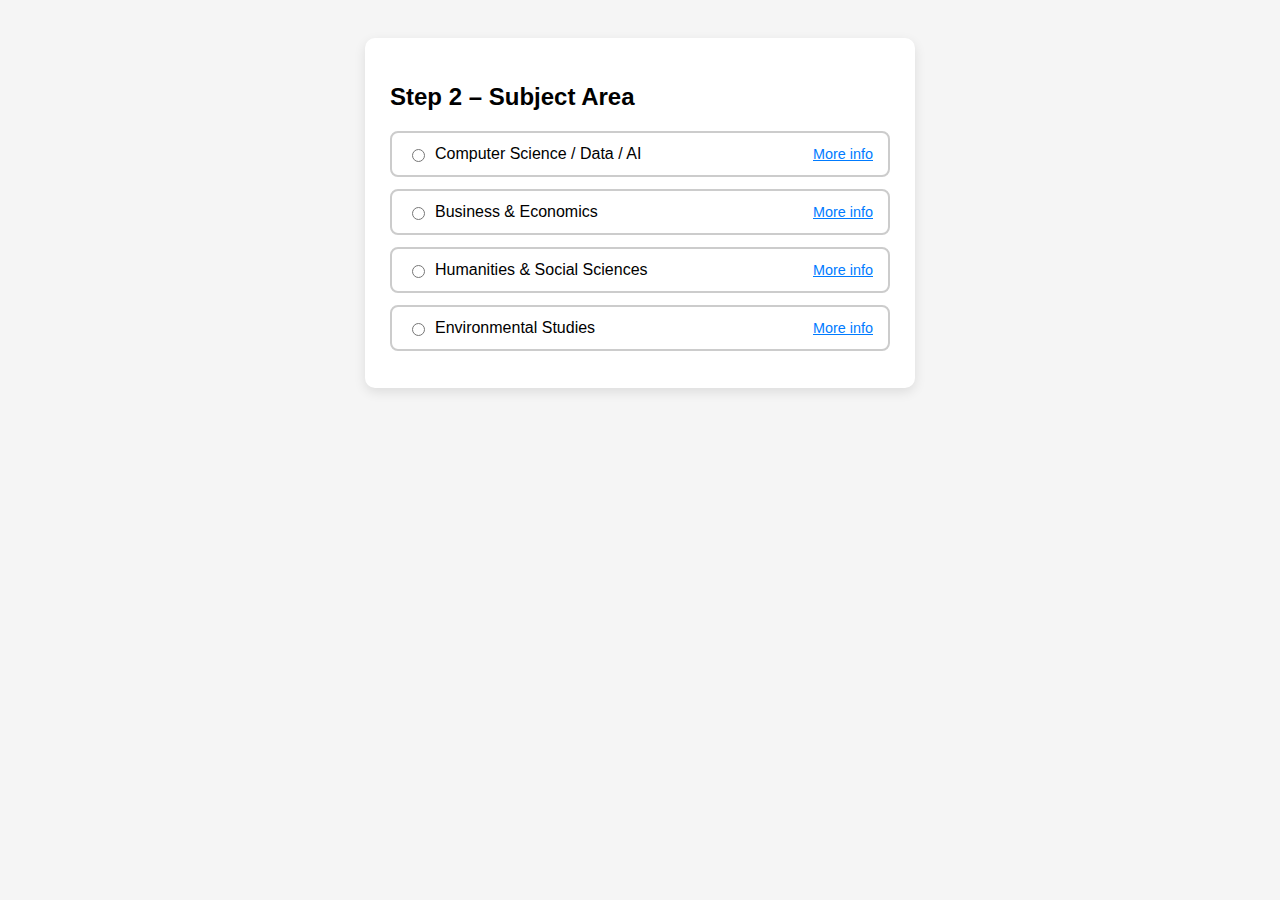
<file: eng_med.html>
<!DOCTYPE html>
<html lang="en">
<head>
  <meta charset="UTF-8" />
  <meta name="viewport" content="width=device-width, initial-scale=1.0"/>
  <title>Step 2 – Subject Area</title>
  <style>
    body {
      font-family: Arial, sans-serif;
      background-color: #f5f5f5;
      padding: 30px;
    }

    .step-container {
      max-width: 500px;
      margin: auto;
      background-color: #fff;
      padding: 25px;
      border-radius: 10px;
      box-shadow: 0 4px 12px rgba(0,0,0,0.1);
    }

    h2 {
      margin-bottom: 20px;
    }

    .subject-option {
      display: flex;
      align-items: center;
      justify-content: space-between;
      padding: 12px 15px;
      margin-bottom: 12px;
      border: 2px solid #ccc;
      border-radius: 8px;
      cursor: pointer;
      transition: border-color 0.3s, background-color 0.3s;
    }

    .subject-option:hover {
      border-color: #007bff;
      background-color: #f0f8ff;
    }

    .subject-option input[type="radio"] {
      margin-right: 10px;
      accent-color: #007bff;
    }

    .subject-option span {
      display: flex;
      align-items: center;
      flex-grow: 1;
    }

    .subject-option input[type="radio"]:checked + span {
      font-weight: bold;
      color: #007bff;
    }

    .subject-option a {
      font-size: 0.9em;
      color: #007bff;
      text-decoration: underline;
      margin-left: 15px;
    }

    .subject-option a:hover {
      text-decoration: none;
    }
  </style>
</head>
<body>

  <div class="step-container">
    <h2>Step 2 – Subject Area</h2>
    <form>

      <label class="subject-option">
        <input type="radio" id="cs" name="subject" value="Computer Science">
        <span>Computer Science / Data / AI</span>
        <a href="IT_form.php">More info</a>
      </label>

      <label class="subject-option">
        <input type="radio" id="business" name="subject" value="Business">
        <span>Business & Economics</span>
        <a href="Business_form.php" target="_blank" onclick="event.stopPropagation();">More info</a>
      </label>

      <label class="subject-option">
        <input type="radio" id="humanities" name="subject" value="Humanities">
        <span>Humanities & Social Sciences</span>
        <a href="HR_form.php" target="_blank" onclick="event.stopPropagation();">More info</a>
      </label>

      <label class="subject-option">
        <input type="radio" id="environment" name="subject" value="Environmental Studies">
        <span>Environmental Studies</span>
        <a href="environment_form.php" target="_blank" onclick="event.stopPropagation();">More info</a>
      </label>

    </form>
  </div>

</body>
</html>
</file>
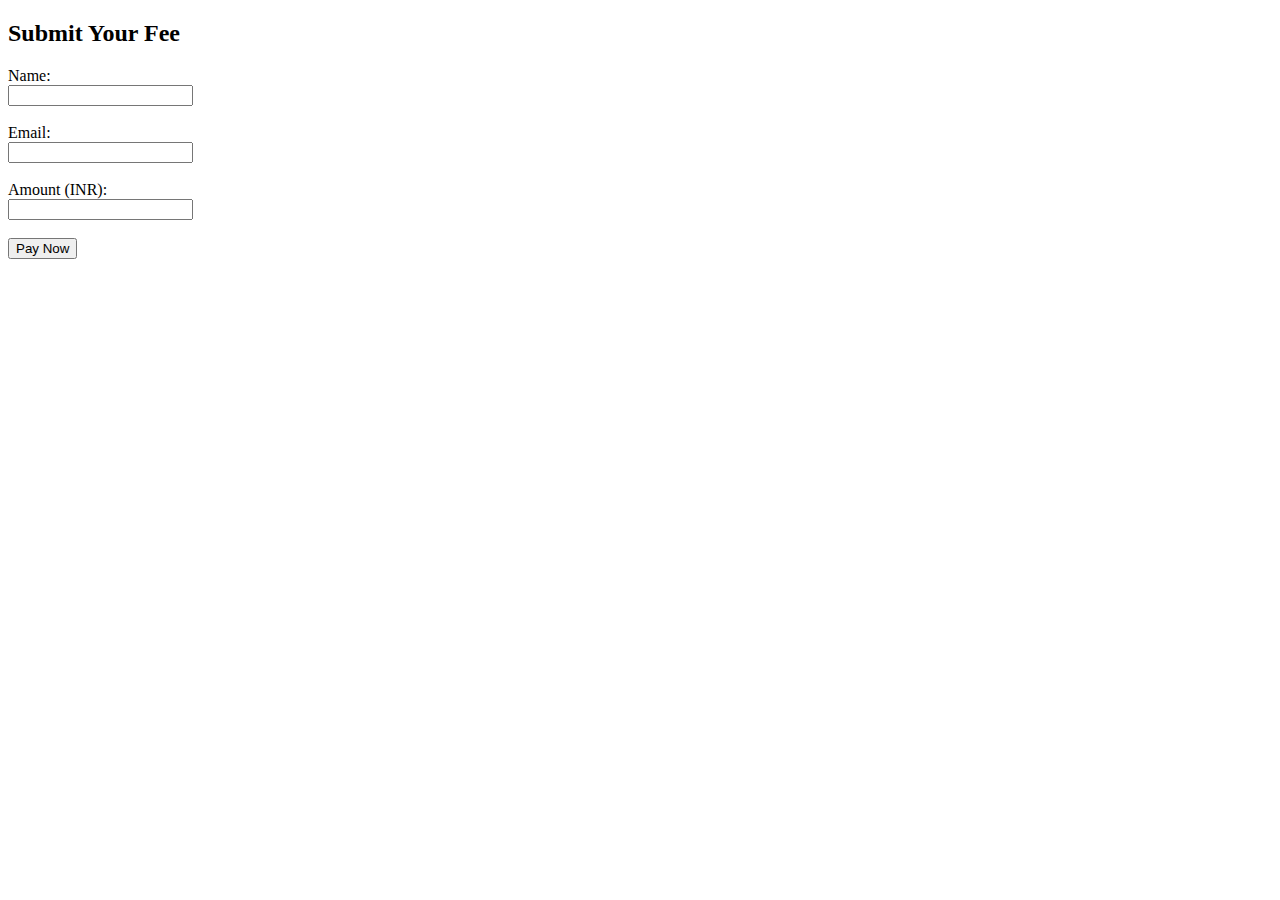
<file: fees.html>
<!DOCTYPE html>
<html lang="en">
<head>
  <meta charset="UTF-8">
  <title>Fee Payment Form</title>
</head>
<body>

  <h2>Submit Your Fee</h2>
  
  <form id="feeForm">
    <label>Name:</label><br>
    <input type="text" id="name" required><br><br>

    <label>Email:</label><br>
    <input type="email" id="email" required><br><br>

    <label>Amount (INR):</label><br>
    <input type="number" id="amount" required><br><br>

    <button type="button" onclick="payNow()">Pay Now</button>
  </form>

  <!-- Razorpay Script -->
  <script src="https://checkout.razorpay.com/v1/checkout.js"></script>
  <script>
    function payNow() {
      const name = document.getElementById("name").value;
      const email = document.getElementById("email").value;
      const amount = document.getElementById("amount").value;

      const options = {
        "key": "YOUR_RAZORPAY_KEY_ID", // Replace with your Razorpay Key ID
        "amount": amount * 100, // Amount in paisa
        "currency": "INR",
        "name": "Fee Submission",
        "description": "Fee payment",
        "handler": function (response) {
          alert("Payment Successful! Payment ID: " + response.razorpay_payment_id);
          // Optionally, use AJAX to store payment info in your DB
        },
        "prefill": {
          "name": name,
          "email": email
        },
        "theme": {
          "color": "#3399cc"
        }
      };
      
      const rzp = new Razorpay(options);
      rzp.open();
    }
  </script>

</body>
</html>
</file>
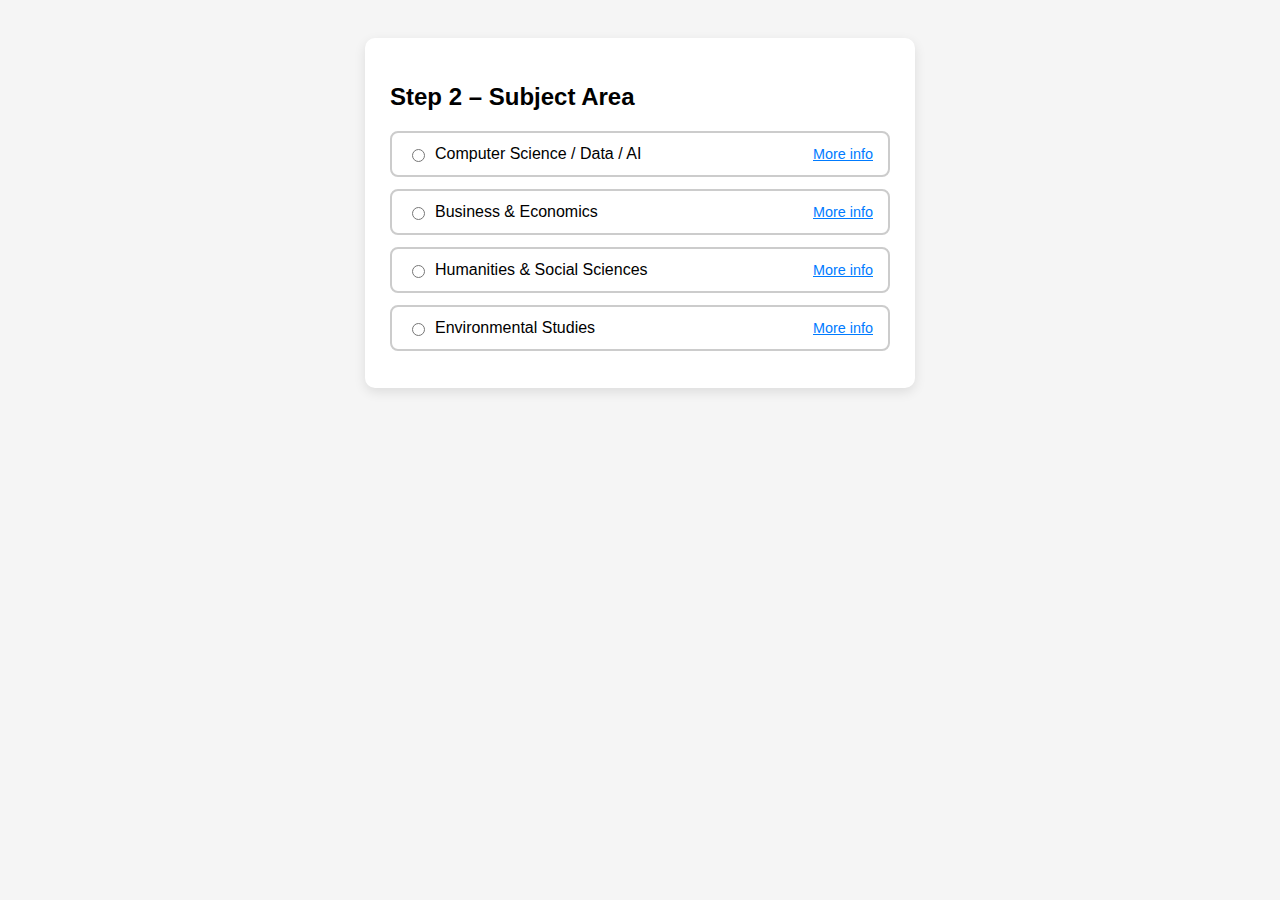
<file: it_programs.html>
<!DOCTYPE html>
<html lang="en">
<head>
  <meta charset="UTF-8" />
  <meta name="viewport" content="width=device-width, initial-scale=1.0"/>
  <title>Step 2 – Subject Area</title>
  <style>
    body {
      font-family: Arial, sans-serif;
      background-color: #f5f5f5;
      padding: 30px;
    }

    .step-container {
      max-width: 500px;
      margin: auto;
      background-color: #fff;
      padding: 25px;
      border-radius: 10px;
      box-shadow: 0 4px 12px rgba(0,0,0,0.1);
    }

    h2 {
      margin-bottom: 20px;
    }

    .subject-option {
      display: flex;
      align-items: center;
      justify-content: space-between;
      padding: 12px 15px;
      margin-bottom: 12px;
      border: 2px solid #ccc;
      border-radius: 8px;
      cursor: pointer;
      transition: border-color 0.3s, background-color 0.3s;
    }

    .subject-option:hover {
      border-color: #007bff;
      background-color: #f0f8ff;
    }

    .subject-option input[type="radio"] {
      margin-right: 10px;
      accent-color: #007bff;
    }

    .subject-option span {
      display: flex;
      align-items: center;
      flex-grow: 1;
    }

    .subject-option input[type="radio"]:checked + span {
      font-weight: bold;
      color: #007bff;
    }

    .subject-option a {
      font-size: 0.9em;
      color: #007bff;
      text-decoration: underline;
      margin-left: 15px;
    }

    .subject-option a:hover {
      text-decoration: none;
    }
  </style>
</head>
<body>

  <div class="step-container">
    <h2>Step 2 – Subject Area</h2>
    <form>

      <label class="subject-option">
        <input type="radio" id="cs" name="subject" value="Computer Science">
        <span>Computer Science / Data / AI</span>
        <a href="IT_form.php">More info</a>
      </label>

      <label class="subject-option">
        <input type="radio" id="business" name="subject" value="Business">
        <span>Business & Economics</span>
        <a href="Business_form.php" target="_blank" onclick="event.stopPropagation();">More info</a>
      </label>

      <label class="subject-option">
        <input type="radio" id="humanities" name="subject" value="Humanities">
        <span>Humanities & Social Sciences</span>
        <a href="HR_form.php" target="_blank" onclick="event.stopPropagation();">More info</a>
      </label>

      <label class="subject-option">
        <input type="radio" id="environment" name="subject" value="Environmental Studies">
        <span>Environmental Studies</span>
        <a href="environment_form.html" target="_blank" onclick="event.stopPropagation();">More info</a>
      </label>

    </form>
  </div>

</body>
</html>
</file>
